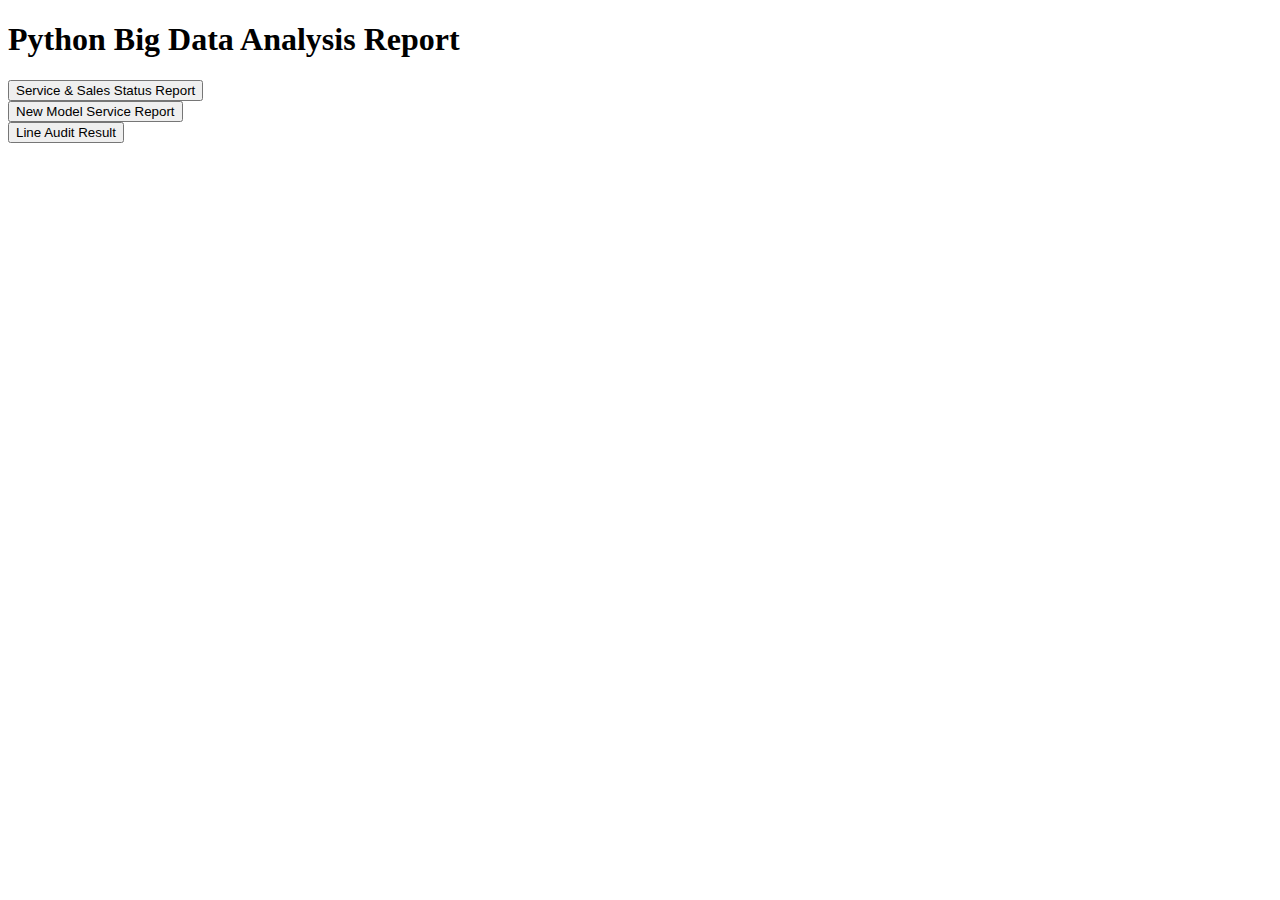
<file: templates/index.html>
<!DOCTYPE html>
<html lang="en">
<head>
    <meta charset="UTF-8">
    <meta http-equiv="X-UA-Compatible" content="IE=edge">
    <meta name="viewport" content="width=device-width, initial-scale=1.0">
    <title>Document</title>
</head>
<body>
    <h1>Python Big Data Analysis Report</h1>
    <form action="" method="POST">
        <div class="symptom-container">
            <div class="box image1">
                <input type="submit" class="btn" name="action1" value="Service & Sales Status Report">
            </div>
        </div>
    </form>
    <form action="" method="POST">
        <div class="symptom-container">
            <div class="box image1">
                <input type="submit" class="btn" name="action2" value="New Model Service Report">
            </div>
        </div>
    </form>
    <form action="" method="POST">
        <div class="symptom-container">
            <div class="box image1">
                <input type="submit" class="btn" name="action3" value="Line Audit Result">
            </div>
        </div>
    </form>
    
</body>
</html>
</file>
